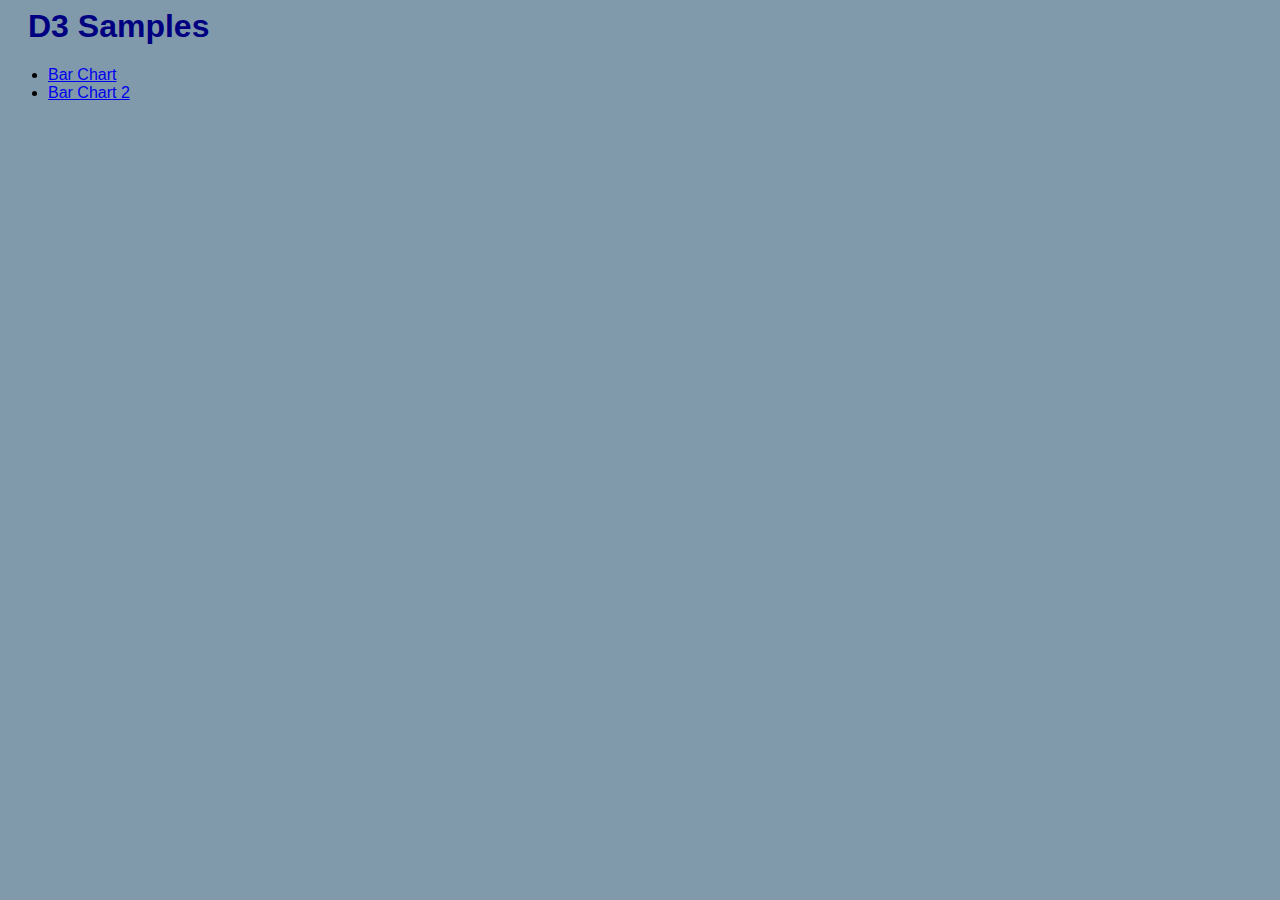
<file: index.html>
<html lang="en">
<head>
    <meta charset="utf-8">
    <title>D3 Samples</title>
    <link rel="stylesheet" type="text/css" href="./style/main.css">
</head>

<body>
<h1>D3 Samples</h1>
<ul>
    <li><a href="barchart.html">Bar Chart</a></li>
    <li><a href="barchart2.html">Bar Chart 2</a></li>
</ul>
</body>
</html>
</file>
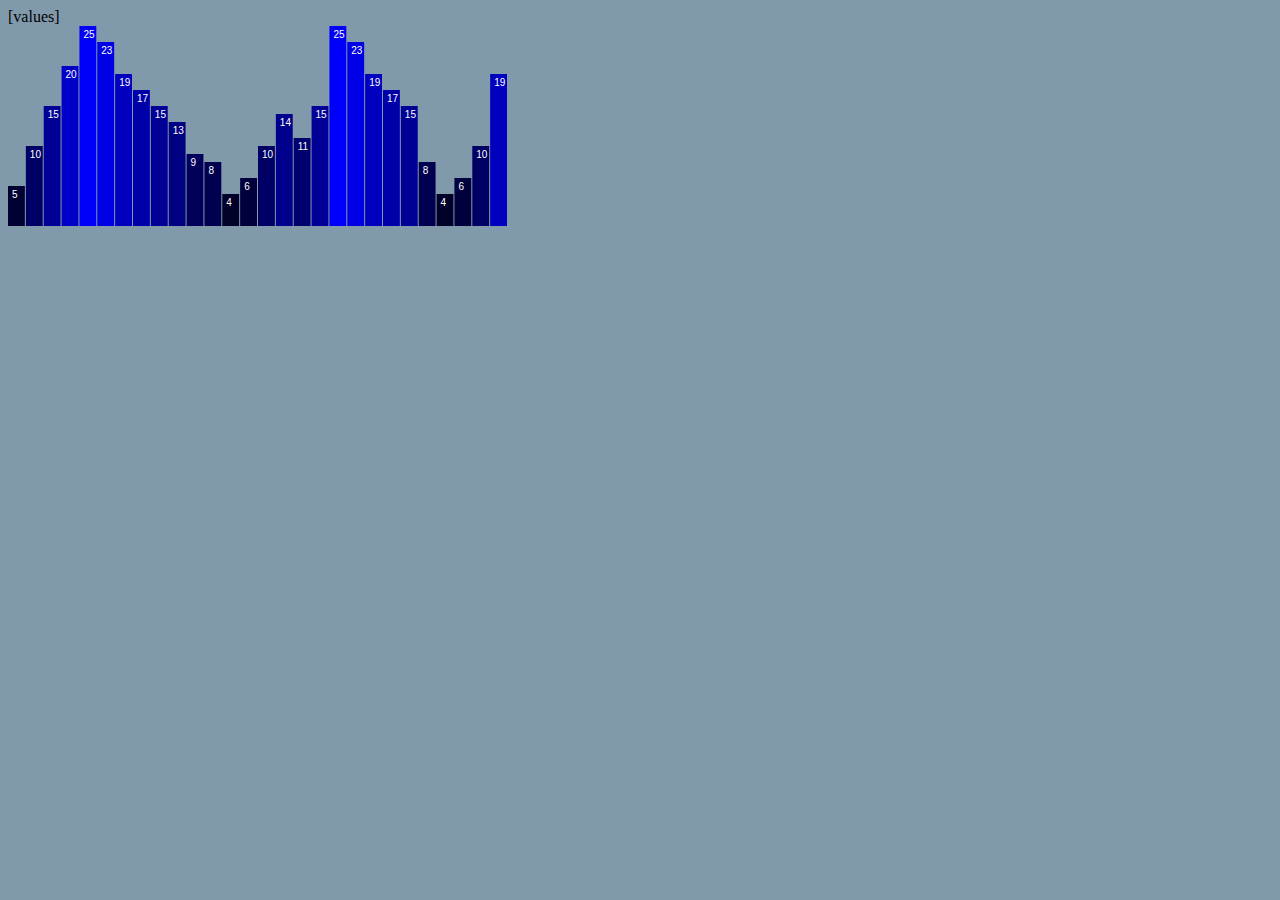
<file: barchart.html>
<html lang="en">
    <head>
        <meta charset="utf-8">
        <title>D3 Page Template</title>
        <script type="text/javascript" src="./d3/d3.min.js"></script>
        <style>

        body {
          background-color: #809AAC;
        }

        .bar {
          border: 1px solid #1D4A69;
        }

        .bar:hover {
          /*fill: url(#Gradient-1);*/
          fill: red;
          border: 1px solid #1D4A69;
        }

        </style>
    </head>

    <body>
        <script type="text/javascript">

        window.onload = function () { RunD3(); }

        function DoShowValue(d)
        {
           document.getElementById("divDisplay").innerHTML = d;
        }

        function DoClearValue(d)
        {
           document.getElementById("divDisplay").innerHTML = '&nbsp;';
        }

        function RunD3()
        {
          //d3.csv("data/food.csv", function(error, myData) { console.log("Back from get"); console.log(error); console.log(myData);})
          var dataset = GetDataset();

          var w = 500;
          var h = 200;
          var barPadding = 1
          var transitionFactor = 20;
          var labelXAdj = 4;

          var s = d3.scale.linear().domain([0, d3.max(dataset)]).range([0, h]);

          var divDisplayDyn = d3.select("body").append("div").attr("innerText", "testing");
          var svg = d3.select("body").append("svg").attr("width", w).attr("height", h).attr("border",1);

          var bars = svg.selectAll("rect").data(dataset).enter().append("rect");

          bars
            .attr("class","bar")
            .attr("fill", function(d) { return "rgb(0,0," + (d * 10) + ")"; })
            .attr("x", function(d,i) { return i * ( w / dataset.length ); })
            .attr("y", function (d) { return h - s(d); })
            .attr("width", function(d) { return ( w / dataset.length ) - barPadding; })
            .transition()
            .delay(function(d,i) { return i * transitionFactor; })
            .duration(transitionFactor)
            .ease("bounce")
            .attr("height", function(d) { return s(d); })
            ;

          bars.on("mouseover", DoShowValue);
          bars.on("mouseout", DoClearValue);

          var labels = svg.selectAll("text").data(dataset).enter().append("text");

          labels
            .text(function(d) { return d; })
            .attr("font-family", "sans-serif")
            .attr("font-size", "10px")
            .attr("fill", "white")
            .attr("x", function(d,i) { return ( i * ( w / dataset.length ) ) + labelXAdj; })
            .attr("y", function (d) { return h - s(d) + 12; })
            ;
        }

        function GetDataset()
        {
          var dataset = [ 5, 10, 15, 20, 25, 23, 19, 17, 15, 13, 9, 8, 4, 6, 10, 14, 11, 15, 25, 23, 19, 17, 15, 8, 4, 6, 10, 19 ];
          return dataset;
        }

        </script>
        <div id="divDisplay">[values]<div>
    </body>
</html>
</file>
<file: style/main.css>
body {
  background-color: #809AAC;
  font-family: arial;
}

.bar {
  border: 1px solid #1D4A69;
}

.bar:hover {
  /*fill: url(#Gradient-1);*/
  fill: red;
  border: 1px solid #1D4A69;
}

h1 {
    color: navy;
    margin-left: 20px;
}
</file>
